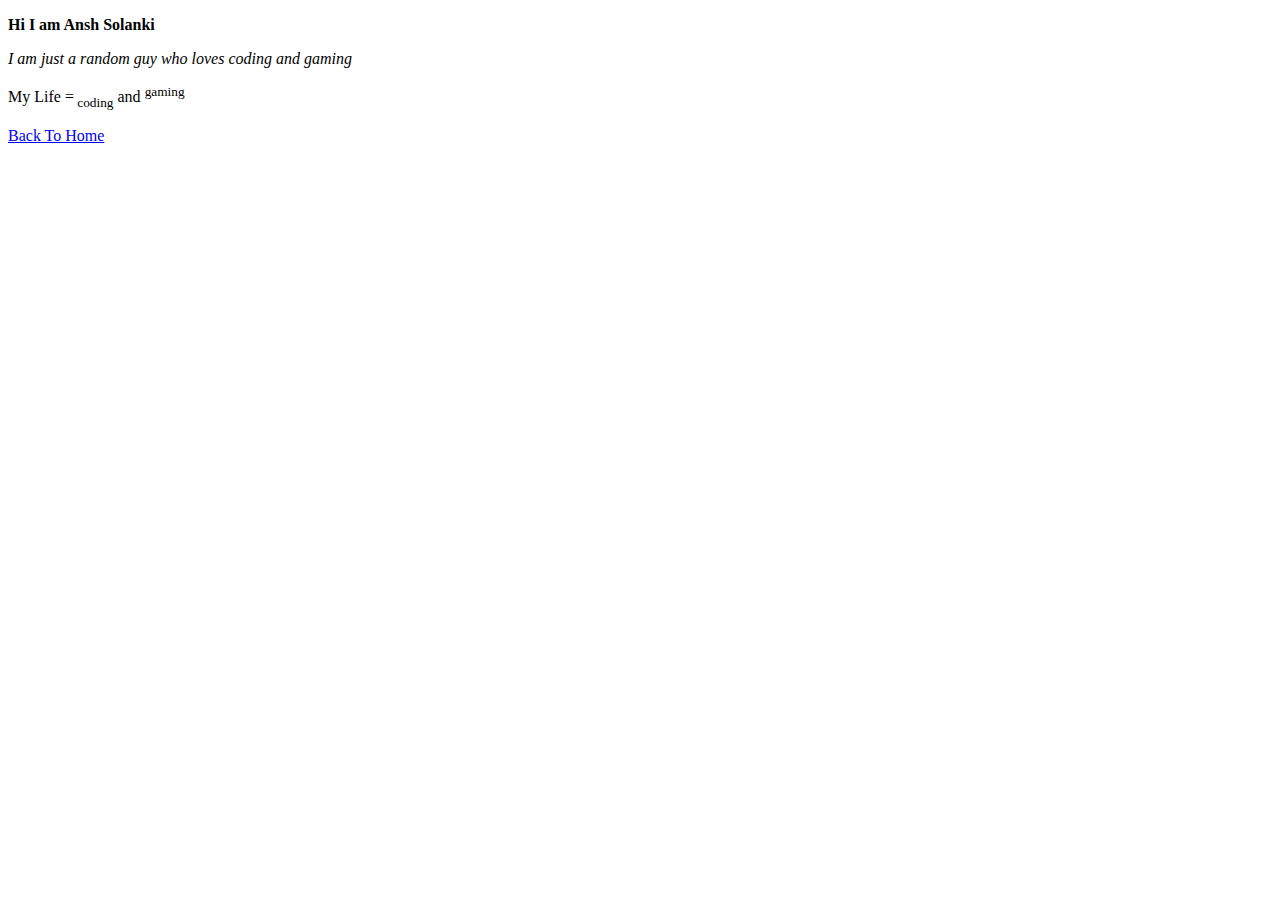
<file: aboutMe.html>
<!DOCTYPE html>
<html>
<body>

<p><b>Hi I am Ansh Solanki</b></p>
<p><i>I am just a random guy who loves coding and gaming</i></p>
<p>My Life =<sub> coding</sub> and <sup>gaming</sup></p>

<a href="index.html">Back To Home</a>

</body>
</html>
</file>
